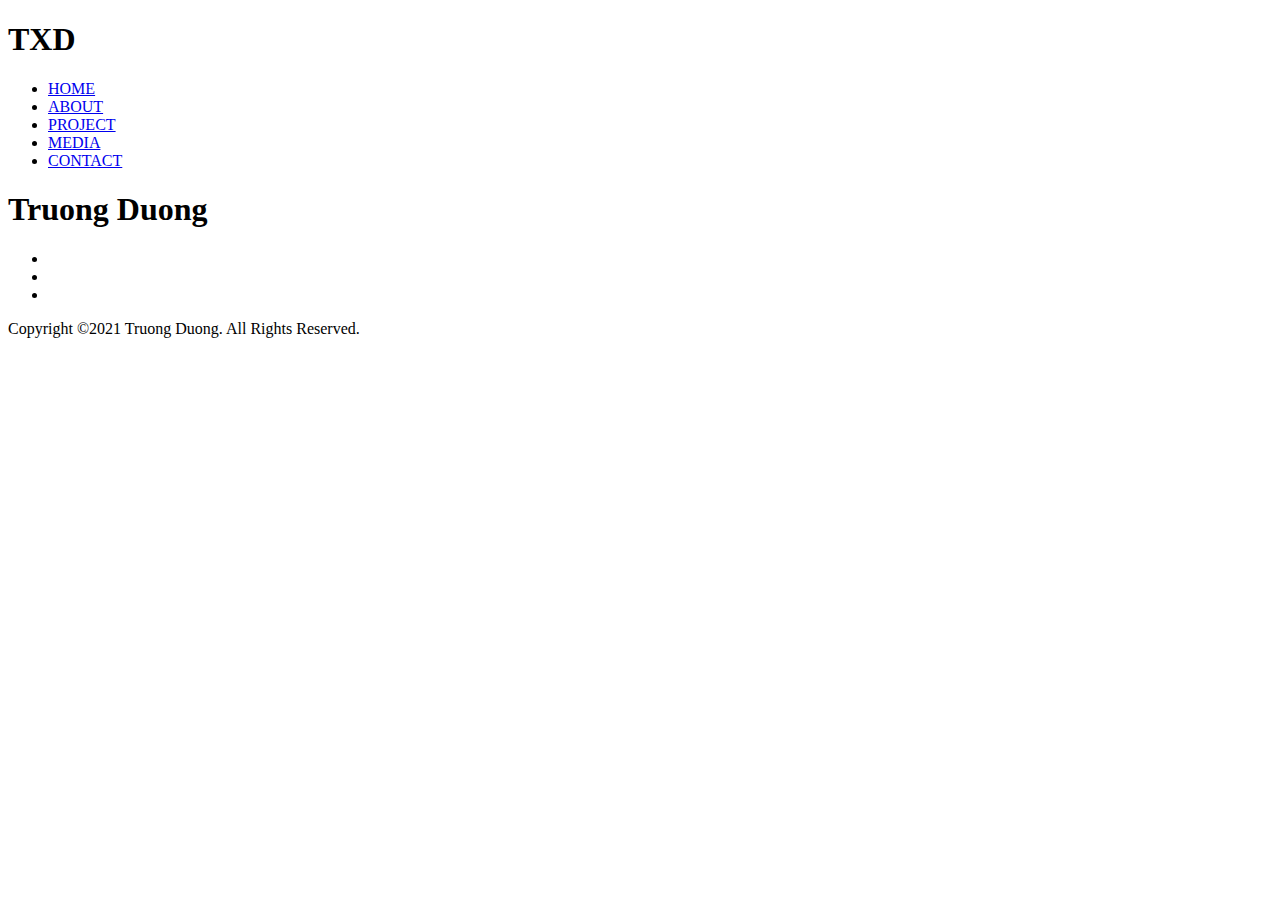
<file: index.html>
<!DOCTYPE html>
<html lang="en">
<head>
    <meta charset="UTF-8">
    <meta name="viewport" content="width=device-width, initial-scale=1.0">
    <title>Truong Xuan Duong</title>
    <!-- ===== CSS Files ===== -->
    <link rel="stylesheet" href="../styles/style.css">
</head>
<body>
    <!-- ===== Navigation Section Start ===== -->
    <nav class="navBar">
        <h1 class="logo">TXD</h1>
        <ul class="links">
          <li><a href="#home">HOME</a></li>
          <li><a href="#about">ABOUT</a></li>
          <li><a href="#work">PROJECT</a></li>
          <li><a href="#work">MEDIA</a></li>
          <li><a href="#contact">CONTACT</a></li>
        </ul>
    </nav>

    <!-- ===== Introduction Section Start ===== -->
    


    <!-- ===== Credit Section Start ===== -->
    <footer>
        <div class="credit-content">
            <h1>Truong Duong</h1>
            <ul class="socials">
                <li><a href="https://www.linkedin.com/in/truongduong/"><i class="fa fa-linkedin-square"></i></a></li>
                <li><a href="https://github.com/Truong-Duong"><i class="fa fa-github-square"></i></a></li>
                <li><a href="mailto:truong.duong1908@gmail.com"><i class="fa fa-envelope"></i></a></li>
            </ul>
        </div>
        <div class="credit-bottom">
            <p> Copyright &copy;2021 Truong Duong. All Rights Reserved. </p>
        </div>
    </footer>

    <!-- ===== JS Files ===== -->
    <script> src="../scripts/scripts.js"</script>
</body>
</html>
</file>
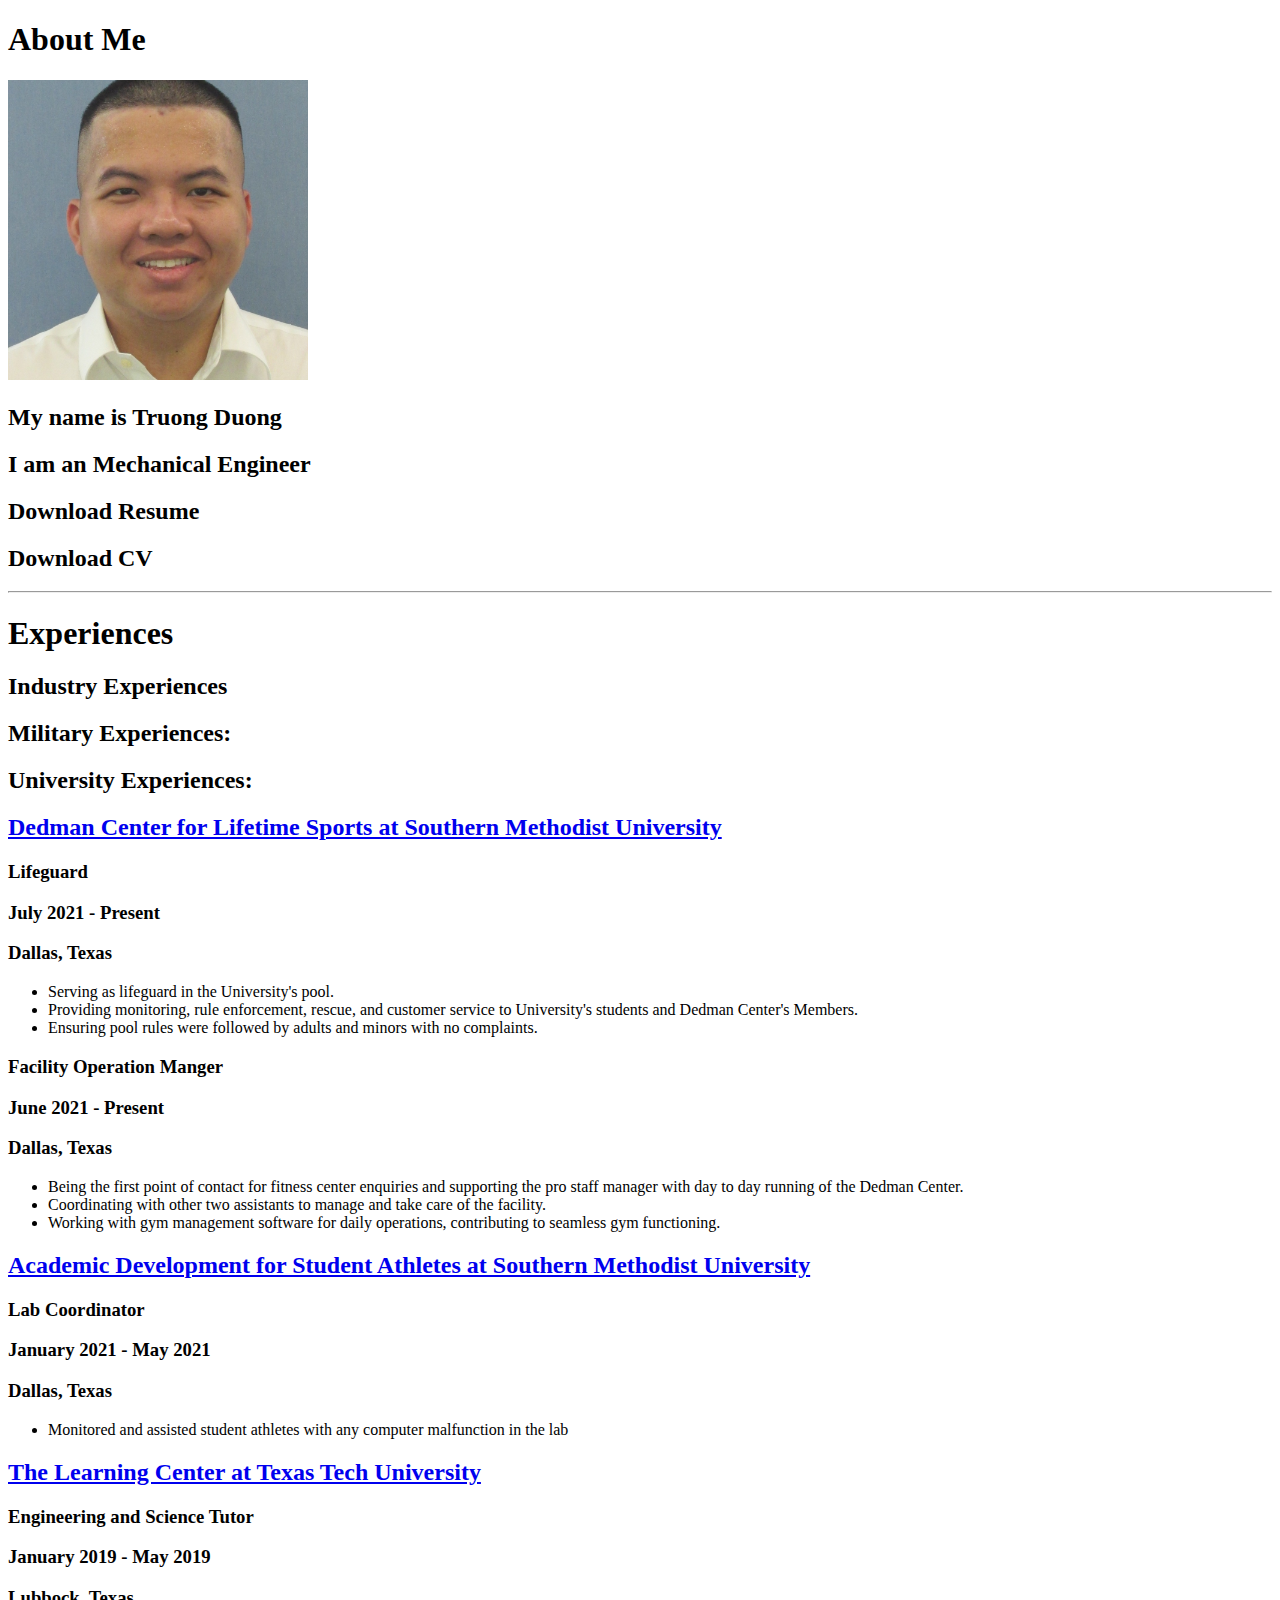
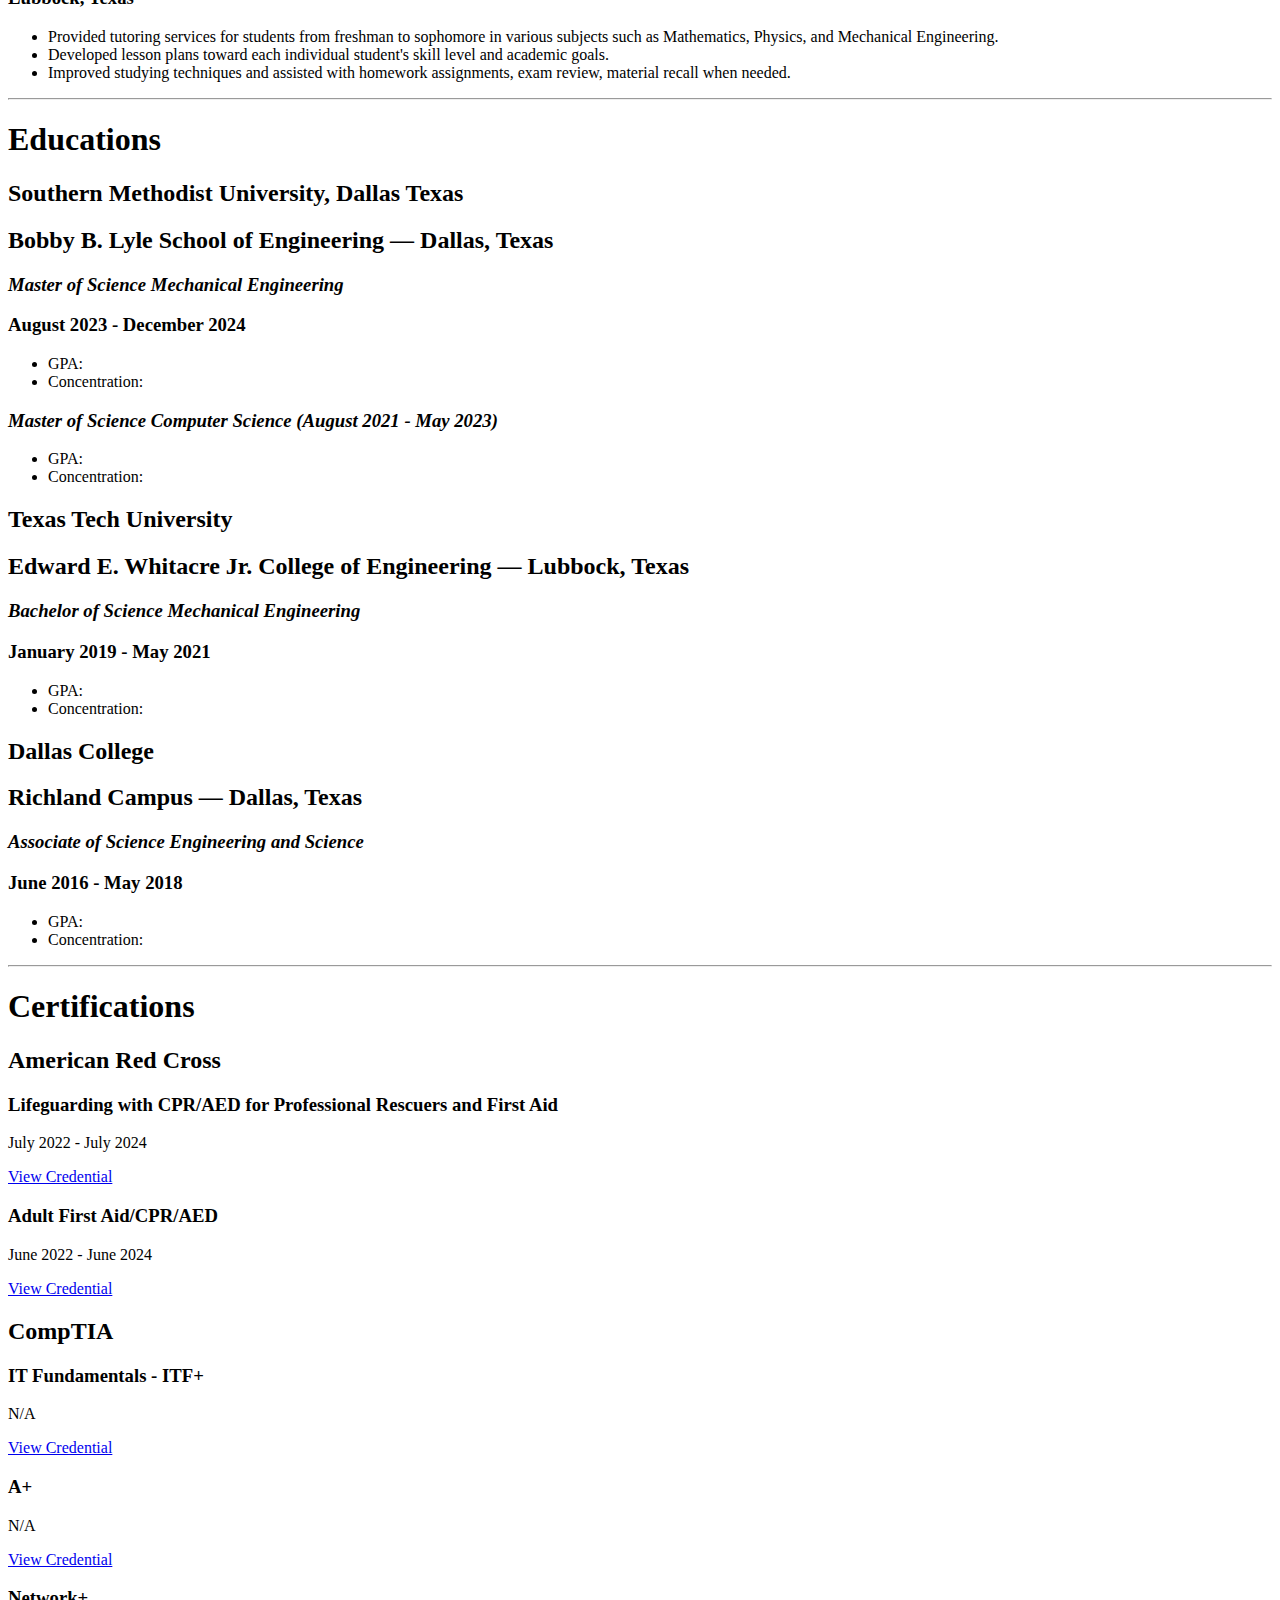
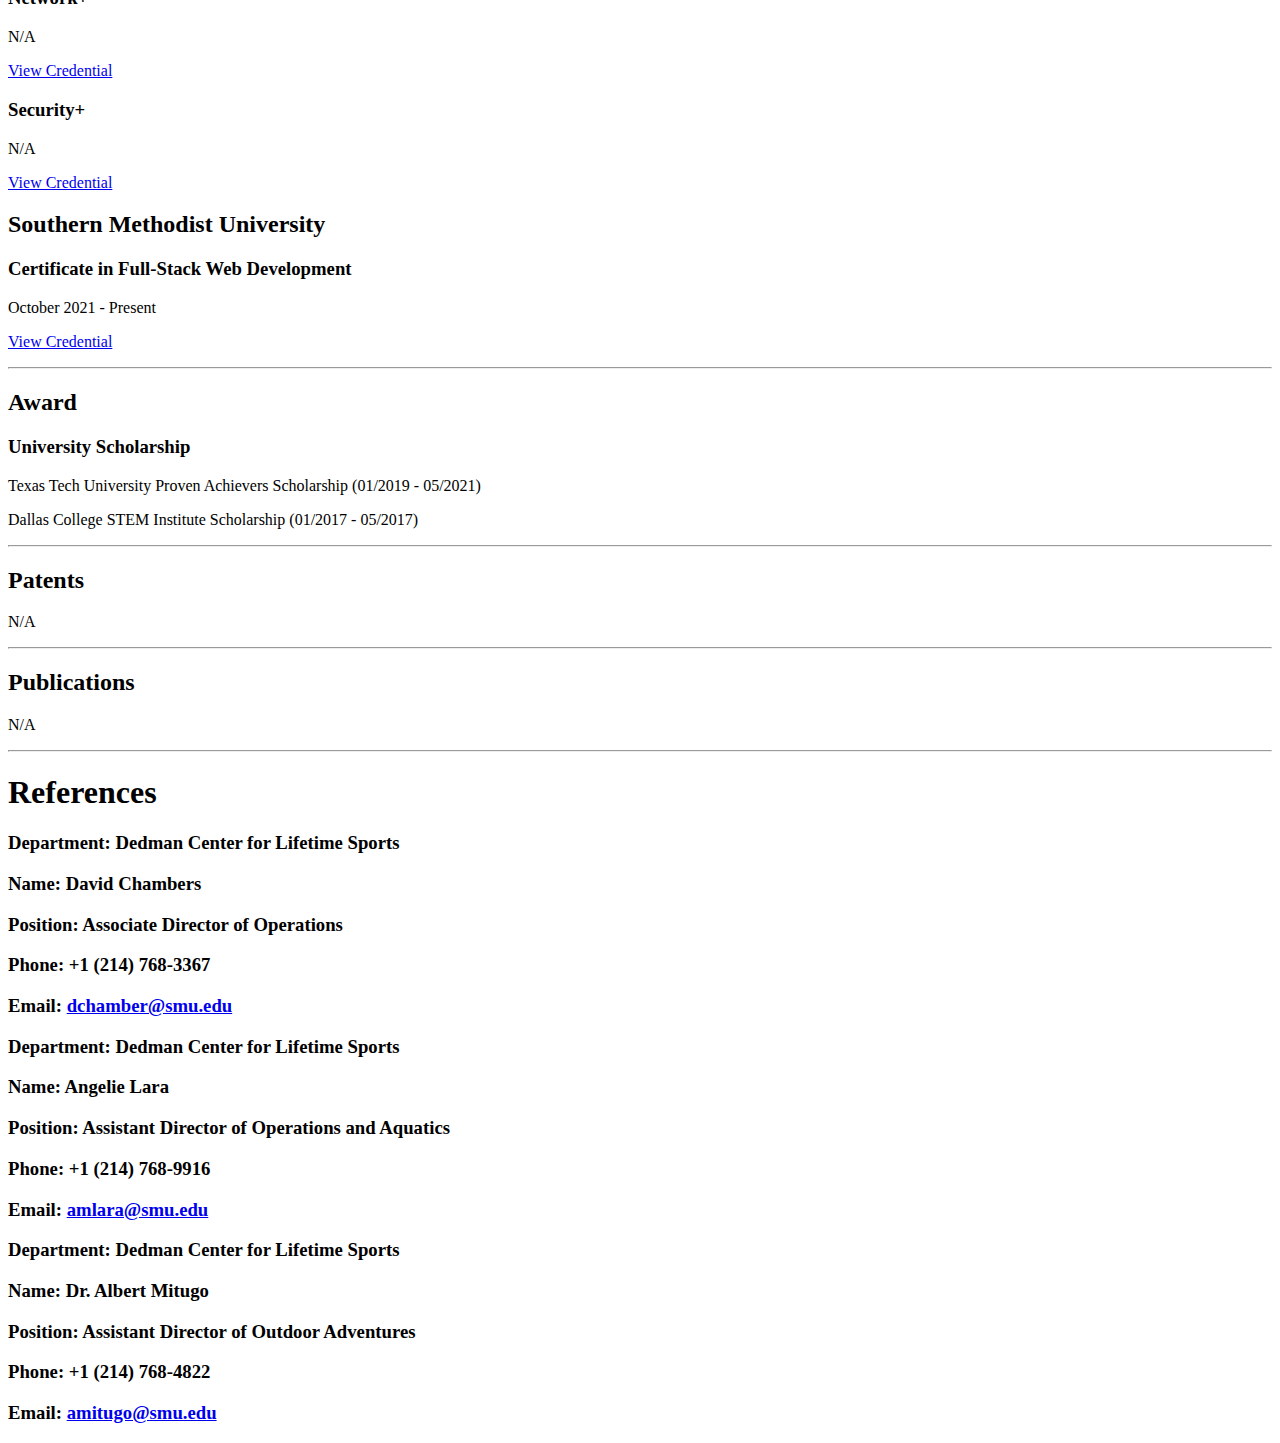
<file: Pages/about.html>
<!DOCTYPE html>
<html lang="en">
<head>
    <meta charset="UTF-8">
    <meta name="viewport" content="width=device-width, initial-scale=1.0">
    <title>Truong Xuan Duong</title>

    <!-- ===== CSS Files ===== -->
    <link rel="stylesheet" href="../styles/style.css">
    <link rel="stylesheet" href="https://fonts.googleapis.com/icon?family=Material+Icons">
</head>
<body>
    
    
    <!-- ===== Information Section Start ===== -->
    <div class="about-section">
        <h1 class="about-title">About Me</h1>
        <img src="../images/photo.jpg" class="personal-picture" width="300" height="300"> 
        <h2>My name is Truong Duong</h2>
        <h2>I am an Mechanical Engineer</h2>
        <p></p>
        <h2>Download Resume</h2>
        <h2>Download CV</h2>
    </div>
    <hr />

    <!-- ===== Experience Section Start ===== -->
    <div class="exp-section">
        <h1 class="exp-title">Experiences</h1>
        <h2>Industry Experiences </h2>
        <h2>Military Experiences:</h2>
        <h2>University Experiences:</h2>

        <h2><a href="https://www.smu.edu/studentaffairs/campusrecreation">Dedman Center for Lifetime Sports at Southern Methodist University</a> </h2>
        <h3>Lifeguard</h3>
        <h3>July 2021 - Present</h3>
        <h3>Dallas, Texas</h3>
        <ul>
            <li>Serving as lifeguard in the University's pool.</li>
            <li>Providing monitoring, rule enforcement, rescue, and customer service to University's students and Dedman Center's Members.</li>
            <li>Ensuring pool rules were followed by adults and minors with no complaints.</li>
        </ul>
        <h3>Facility Operation Manger</h3>
        <h3>June 2021 - Present</h3>
        <h3>Dallas, Texas</h3>
        <ul>
            <li>Being the first point of contact for fitness center enquiries and supporting the pro staff manager with day to day running of the Dedman Center.</li>
            <li>Coordinating with other two assistants to manage and take care of the facility.</li>
            <li>Working with gym management software for daily operations, contributing to seamless gym functioning.</li>
        </ul>
        
        <h2><a href="https://www.smu.edu/provost/saes/academic-support/student-athletes">Academic Development for Student Athletes at Southern Methodist University</a></h2>
        <h3>Lab Coordinator</h3>
        <h3>January 2021 - May 2021</h3> 
        <h3>Dallas, Texas</h3>  
        <ul>
            <li>Monitored and assisted student athletes with any computer malfunction in the lab</li>
        </ul>  
        
        <h2><a href="https://www.depts.ttu.edu/soar/LC/">The Learning Center at Texas Tech University</a></h2> 
        <h3>Engineering and Science Tutor</h3>
        <h3>January 2019 - May 2019</h3>
        <h3>Lubbock, Texas</h3>
        <ul>
            <li>Provided tutoring services for students from freshman to sophomore in various subjects such as Mathematics, Physics, and Mechanical Engineering.</li>
            <li>Developed lesson plans toward each individual student's skill level and academic goals.</li>
            <li>Improved studying techniques and assisted with homework assignments, exam review, material recall when needed.</li>
        </ul>
    </div>
    <hr />

    <!-- ===== Education Section Start ===== -->
    <div class="edu-section">
        <h1 class="edu=title">Educations</h1>

        <h2>Southern Methodist University, Dallas Texas</h2>
        <h2>Bobby B. Lyle School of Engineering — Dallas, Texas</h2>
        <h3><i>Master of Science Mechanical Engineering</i></h3>
        <h3>August 2023 - December 2024</h3>
        <ul>
            <li>GPA: </li>
            <li>Concentration:</li>
        </ul>
        <h3><i>Master of Science Computer Science (August 2021 - May 2023)</i></h3>
        <ul>
            <li>GPA:</li>
            <li>Concentration:</li>
        </ul>

        <h2>Texas Tech University</h2>
        <h2>Edward E. Whitacre Jr. College of Engineering — Lubbock, Texas</h2>
        <h3><i>Bachelor of Science Mechanical Engineering</i></h3>
        <h3>January 2019 - May 2021</h3>
        <ul>
            <li>GPA:</li>
            <li>Concentration:</li>
        </ul>

        <h2>Dallas College</h2>
        <h2>Richland Campus — Dallas, Texas</h2>
        <h3><i>Associate of Science Engineering and Science</i></h3>
        <h3>June 2016 - May 2018</h3>
        <ul>
            <li>GPA:</li>
            <li>Concentration: </li>
        </ul>
    </div>
    <hr />

    <!-- ===== Certifications Section Start ===== -->
    <div class="cert-section">
        <h1 class="cert-title">Certifications</h1>
        
        <h2>American Red Cross</h2>
        <h3>Lifeguarding with CPR/AED for Professional Rescuers and First Aid</h3>
        <p>July 2022 - July 2024</p>
        <p><a href="https://www.redcross.org/take-a-class/qrcode?certnumber=00VMM05">View Credential</a></p>
        <h3>Adult First Aid/CPR/AED</h3>
        <p>June 2022 - June 2024</p>
        <p><a href="https://www.redcross.org/take-a-class/qrcode?certnumber=00V05K5">View Credential</a></p>

        <h2>CompTIA</h2>
        <h3>IT Fundamentals - ITF+</h3>
        <p>N/A</p>
        <p><a href="https://www.google.com/">View Credential</a></p>
        <h3>A+</h3>
        <p>N/A</p>
        <p><a href="https://www.google.com/">View Credential</a></p>
        <h3>Network+</h3>
        <p>N/A</p>
        <p><a href="https://www.google.com/">View Credential</a></p>
        <h3>Security+</h3>
        <p>N/A</p>
        <p><a href="https://www.google.com/">View Credential</a></p>

        <h2>Southern Methodist University</h2>
        <h3>Certificate in Full-Stack Web Development</h3> 
        <p>October 2021 - Present</p>
        <p><a href="https://drive.google.com/file/d/1MRQBw7XV0O1yMJTvqRCSeZEkEAYMGi6z/view">View Credential</a></p>
    </div>
    <hr />

    <!-- ===== Awards Section Start ===== -->
    <div class="awa-section">
        <h2 class="awa-title">Award</h2>
        
        <h3>University Scholarship</h3>
        <p>Texas Tech University Proven Achievers Scholarship (01/2019 - 05/2021)</p>
        <p>Dallas College STEM Institute Scholarship (01/2017 - 05/2017)</p>
    </div>
    <hr />

    <!-- ===== Patents Section Start ===== -->
    <div class="pat-section">
        <h2 class="pat-title">Patents</h2>
        <p>N/A</p>
    </div>
    <hr />

    <!-- ===== Publications Section Start ===== -->
    <div class="exp-section">
        <h2 class="exp-title">Publications</h2>
        <p>N/A</p>
    </div>
    <hr />

    <!-- ===== References Section Start ===== -->
    <div class="ref-section">
        <h1 class="ref-title">References</h1>
        <div class="ref-box">
            <h3>Department: Dedman Center for Lifetime Sports</h3>
            <h3>Name: David Chambers</h3>
            <h3>Position: Associate Director of Operations</h3>
            <h3>Phone: +1 (214) 768-3367</h3>
            <h3>Email: <a href="mailto: dchamber@smu.edu">dchamber@smu.edu</a></h3>
        </div>

        <div class="ref-box">
            <h3>Department: Dedman Center for Lifetime Sports</h3>
            <h3>Name: Angelie Lara</h3>
            <h3>Position: Assistant Director of Operations and Aquatics</h3>
            <h3>Phone: +1 (214) 768-9916 </h3>
            <h3>Email: <a href="mailto: amlara@smu.edu">amlara@smu.edu</a></h3>
        </div>

        <div class="ref-box">
            <h3>Department: Dedman Center for Lifetime Sports</h3>
            <h3>Name: Dr. Albert Mitugo</h3>
            <h3>Position: Assistant Director of Outdoor Adventures</h3>
            <h3>Phone: +1 (214) 768-4822</h3>
            <h3>Email: <a href="mailto: amitugo@smu.edu">amitugo@smu.edu</a></h3>
        </div>
    </div>

    <!-- ===== JS Files ===== -->
    <script> src="../scripts/scripts.js"</script>
</body>
</html>
</file>
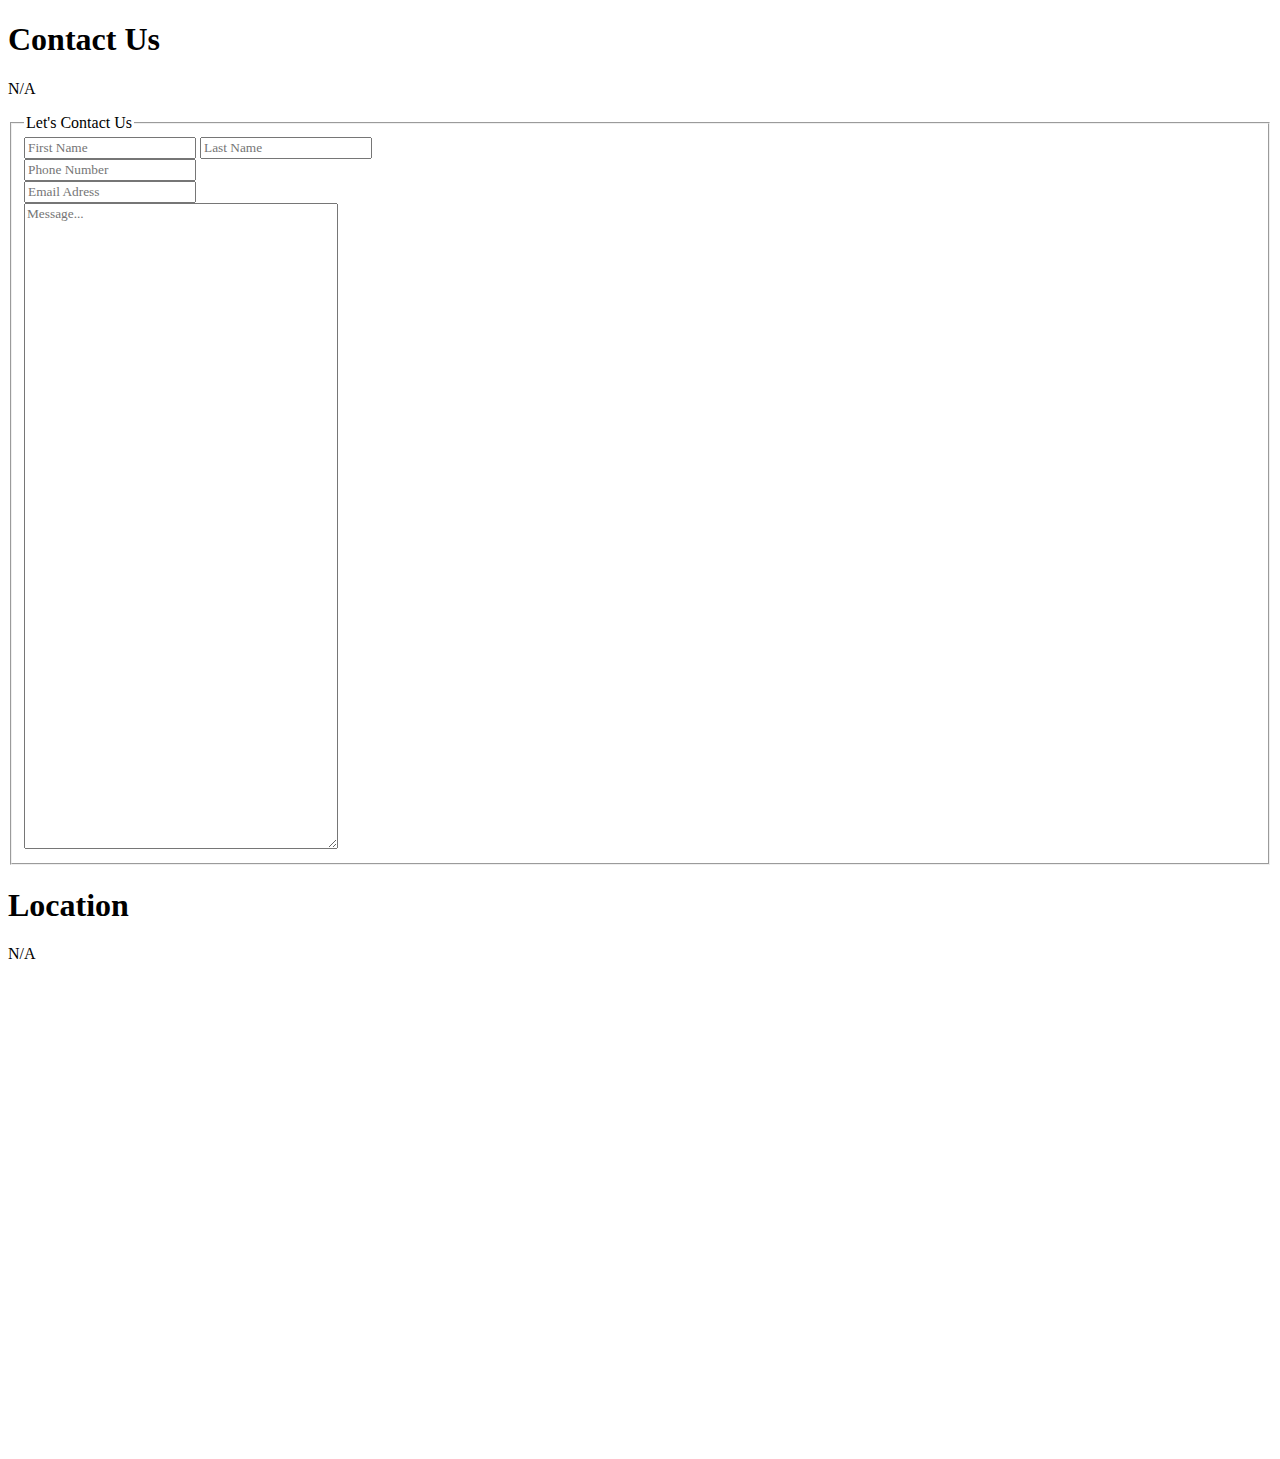
<file: Pages/contact.html>
<!DOCTYPE html>
<html lang="en">
<head>
    <meta charset="UTF-8">
    <meta name="viewport" content="width=device-width, initial-scale=1.0">
    <title>Truong Xuan Duong</title>

    <!-- ===== CSS Files ===== -->
    <link rel="stylesheet" href="../styles/style.css">
</head>
<body>
    <!-- ===== Contact Form Section Start ===== -->
    <div class="contact-section">
        <h1 class="exp-title">Contact Us</h1>
        <p>N/A</p>
    </div>

    <form>
        <fieldset>
            <legend>
                Let's Contact Us
            </legend>
            <label>
                <input type="text" name="name" placeholder="First Name"/>
                <input type="text" name="name" placeholder="Last Name"/>
                </br>
                <input type="number" name="phone" placeholder="Phone Number"/>
                </br>
                <input type="email" name="email" placeholder="Email Adress"/>
                </br>
                <textarea name="comments" cols="40" rows="40" placeholder="Message..."></textarea>
            </label>
        </fieldset>
    </form>



    <!-- ===== Map Location Section Start ===== -->
    <div class="contact-section">
        <h1 class="exp-title">Location</h1>
        <p>N/A</p>
    </div>

    <br />

    <iframe src="https://www.google.com/maps/embed?pb=!1m18!1m12!1m3!1d3349.1578432136694!2d-96.698713!3d32.9204277!2m3!1f0!2f0!3f0!3m2!1i1024!2i768!4f13.1!3m3!1m2!1s0x864c1e364b7345e9%3A0xbbe954e1eafc8e14!2s4405%20Windsor%20Dr%2C%20Garland%2C%20TX%2075042!5e0!3m2!1sen!2sus!4v1716410038154!5m2!1sen!2sus" 
    width="600" 
    height="450" 
    style="border:0;" 
    allowfullscreen="" 
    loading="lazy" 
    referrerpolicy="no-referrer-when-downgrade">
    </iframe>

    <!-- ===== JS Files ===== -->
    <script> src="../scripts/scripts.js"</script>
</body>
</html>
</file>
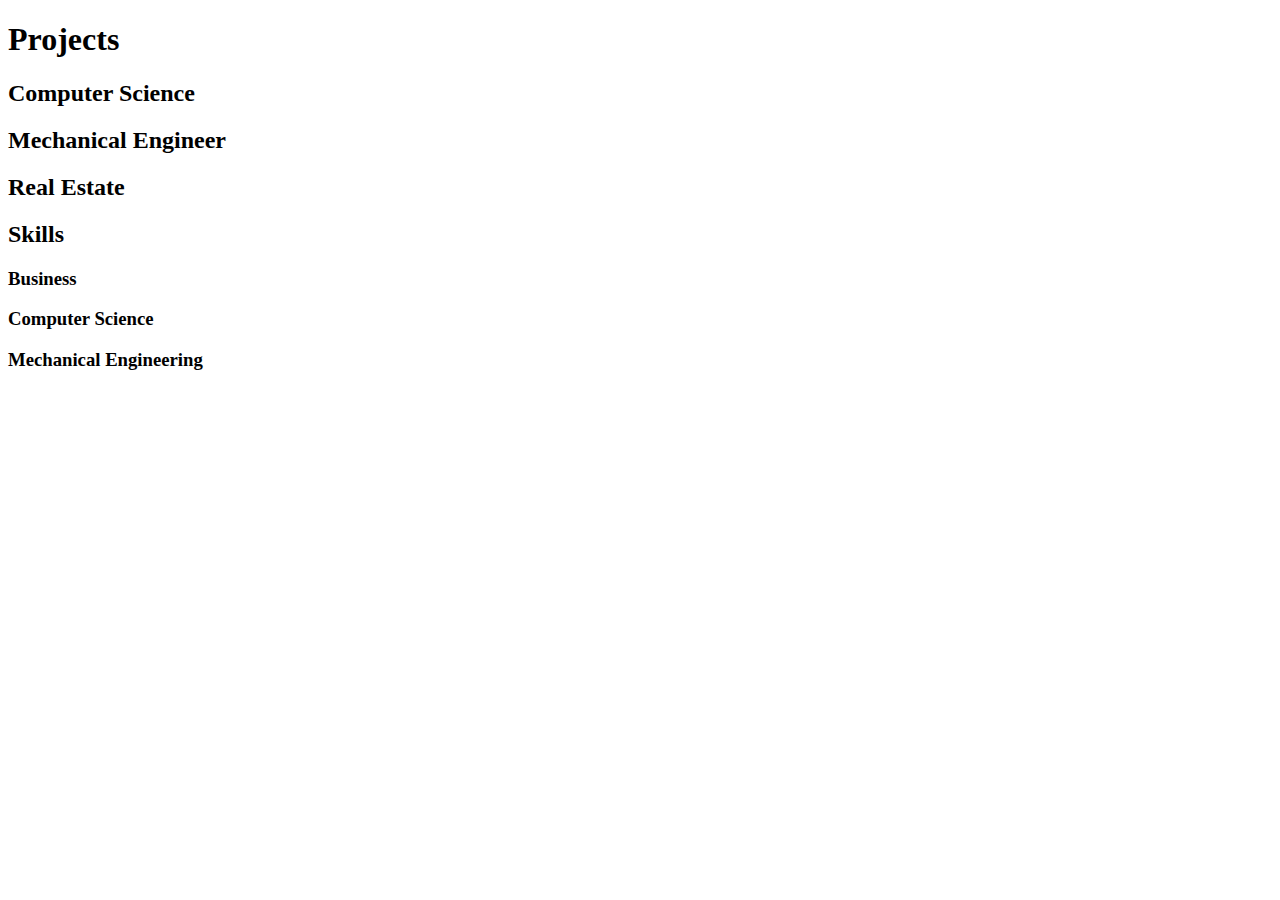
<file: Pages/project.html>
<!DOCTYPE html>
<html lang="en">
<head>
    <meta charset="UTF-8">
    <meta name="viewport" content="width=device-width, initial-scale=1.0">
    <title>Document</title>
</head>
<body>
    <!-- ===== Projects Section Start ===== -->
    <div class="proj-section">
        <h1 class="proj-title">Projects</h1>
        <h2>Computer Science</h2>
        <h2>Mechanical Engineer</h2>
        <h2>Real Estate</h2>
    </div>


    <!-- ===== Skills Section Start ===== -->
    <div class="skill-section">
        <h2 class="skill-title">Skills</h2>
        <h3>Business</h3>
        <h3>Computer Science</h3>
        <h3>Mechanical Engineering</h3>
    </div>
</body>
</html>
</file>
<file: styles/style.css>
/* Universal Styling */
* {
    font-family: 'Times New Roman', Times, serif;
}
</file>
